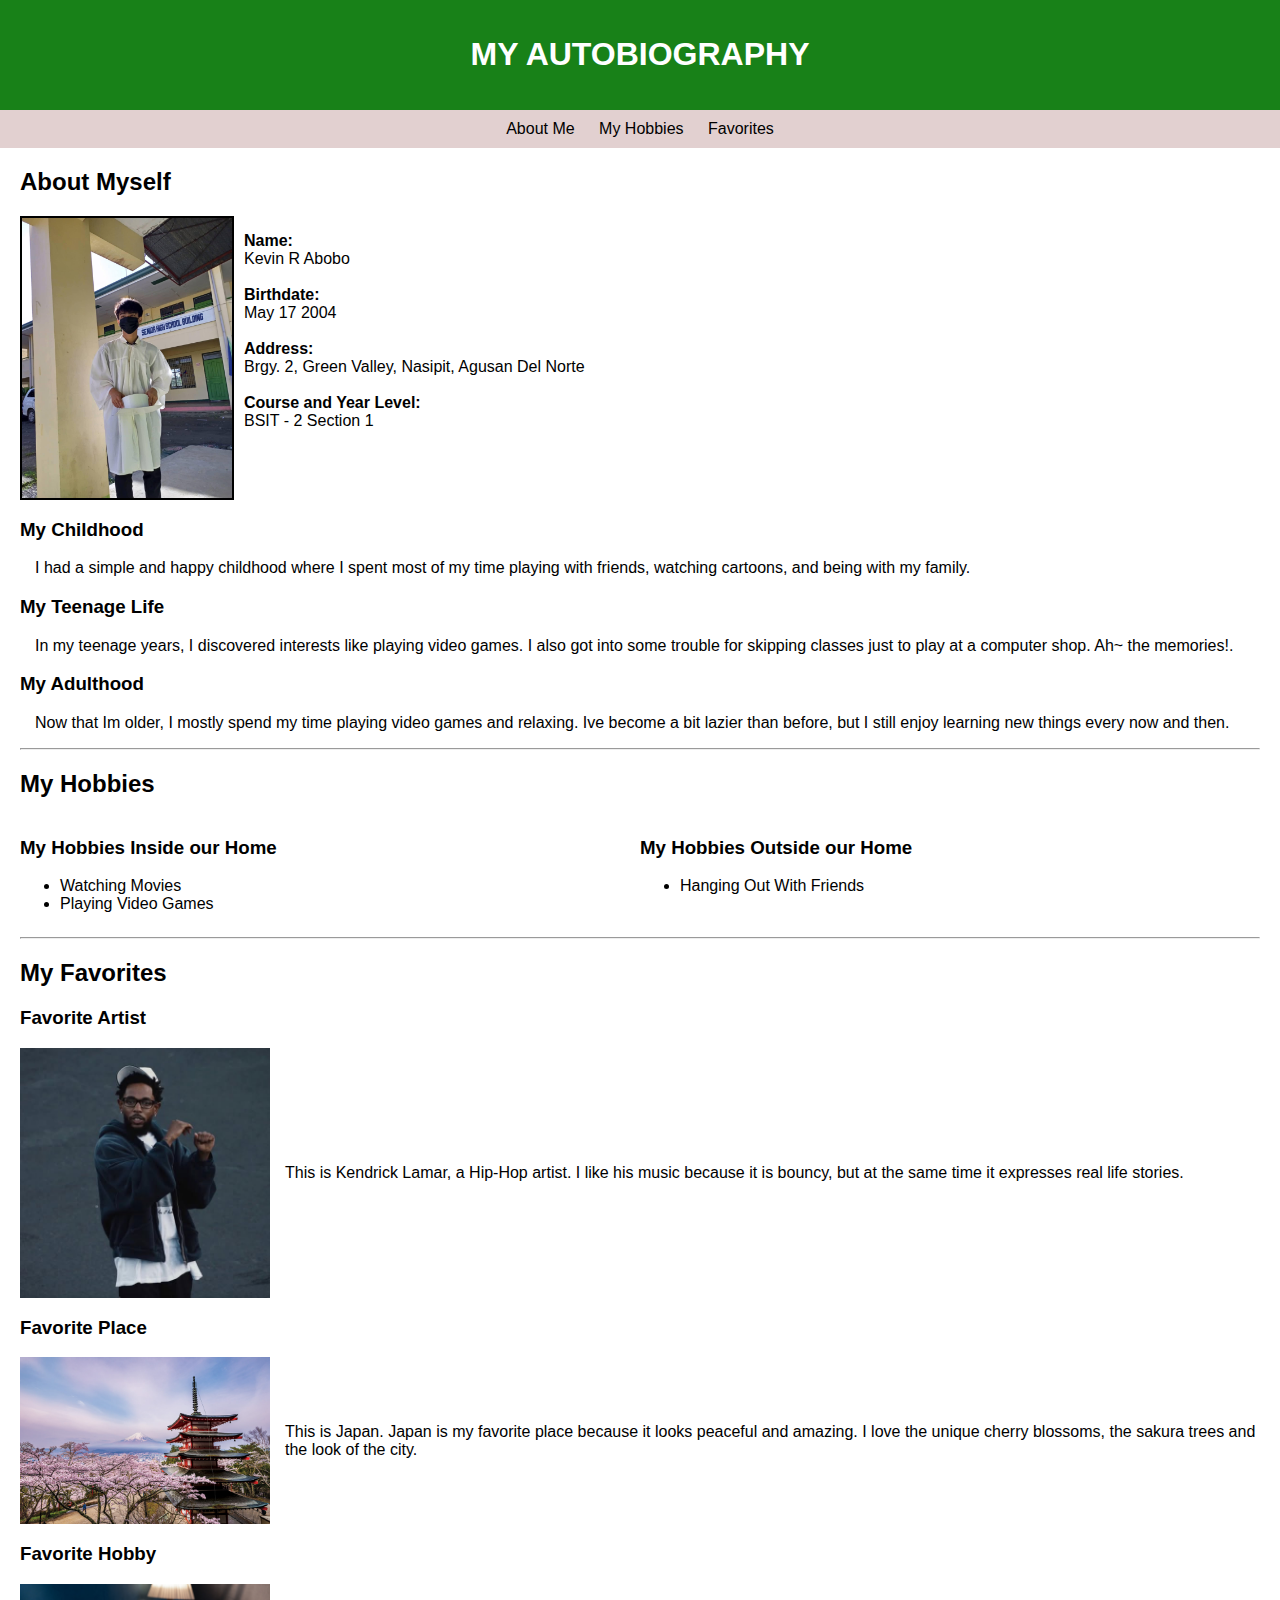
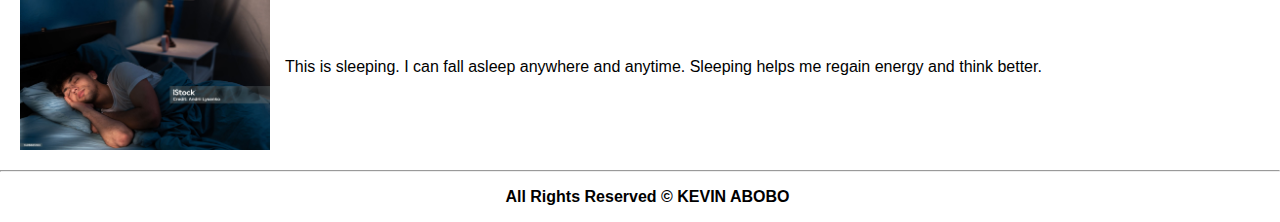
<file: index.html>
<!DOCTYPE html>
<html lang="en">
<head>
    <meta charset="UTF-8">
    <meta name="viewport" content="width=device-width, initial-scale=1.0">
    <title>My Autobiography</title>
    <link rel="stylesheet" href="style.css">
</head>
<body>
    <header>
        <h1>MY AUTOBIOGRAPHY</h1>
    </header>
        <nav>
            <a href="#about">About Me</a>
            <a href="#hobbies">My Hobbies</a>
            <a href="#favorites">Favorites</a>
        </nav>

    <section class="main-content">
        <article id="about">
            <h2>About Myself</h2>
            <div class="profile">
                <img src="images/prof-pic.jpg" alt="Profile Picture">
                <p>
                    <strong>Name:</strong><br>
                    Kevin R Abobo <br><br>
                    <strong>Birthdate:</strong><br>
                    May 17 2004 <br><br>
                    <strong>Address:</strong><br>
                    Brgy. 2, Green Valley, Nasipit, Agusan Del Norte <br><br>
                    <strong>Course and Year Level:</strong><br>
                    BSIT - 2 Section 1
                </p>
            </div>
            <h3>My Childhood</h3>
            <p>
                I had a simple and happy childhood where I spent most of my time playing with friends, 
                watching cartoons, and being with my family.
            </p>

            <h3>My Teenage Life</h3>
            <p>
                In my teenage years, I discovered interests like playing video games. 
                I also got into some trouble for skipping classes just to play at a computer shop.
                Ah~ the memories!.
            </p>

            <h3>My Adulthood</h3>
            <p>
                Now that Im older, I mostly spend my time playing video games and relaxing. 
                Ive become a bit lazier than before, but I still enjoy learning new things every now and then.
            </p>
        </article>
        <hr>

        <article id="hobbies">  
            <h2>My Hobbies</h2>
                <div class="hobby-flex">

                    <div class="box">
                        <h3>My Hobbies Inside our Home</h3>
                        <ul>
                            <li>Watching Movies</li>
                            <li>Playing Video Games</li>
                        </ul>
                    </div>

                    <div class="box">
                        <h3>My Hobbies Outside our Home</h3>
                        <ul>
                            <li>Hanging Out With Friends</li>
                        </ul>
                    </div>

                </div>
        </article>
        <hr>

        
        <article id="favorites">
            <h2>My Favorites</h2>

            <h3>Favorite Artist</h3>
            <div class="favorite-artist">
                <img src="images/kdl.jpg" width="250px" alt="kendrick lamar photo">
                <p>
                    This is Kendrick Lamar, a Hip-Hop artist. I like his music 
                    because it is bouncy, but at the same time it expresses 
                    real life stories.

                </p>
            </div>   

            <h3>Favorite Place</h3>
            <div class="favorite-place">
                <img src="images/cherry-blossoms-mt-fuji-japan.jpg" width="250px" height="" alt="japan mt fuji">
                <p>
                    This is Japan. Japan is my favorite place because it looks peaceful and amazing.
                    I love the unique cherry blossoms, the sakura trees and the look of the city.
                </p>
            </div>
            <h3>Favorite Hobby</h3>
            <div class="favorite-hobby">
                <img src="images/sleeping-photo.jpg" alt="sleeping-picture" width="250px">
                <p>
                    This is sleeping. I can fall asleep anywhere and anytime. Sleeping helps me regain energy and think better.
                </p>
            </div>
        </article>
    </section>

    <hr>

    <footer>
        <p><strong>All Rights Reserved &copy; KEVIN ABOBO</strong></p>
    </footer>


</body>

</html>
</file>
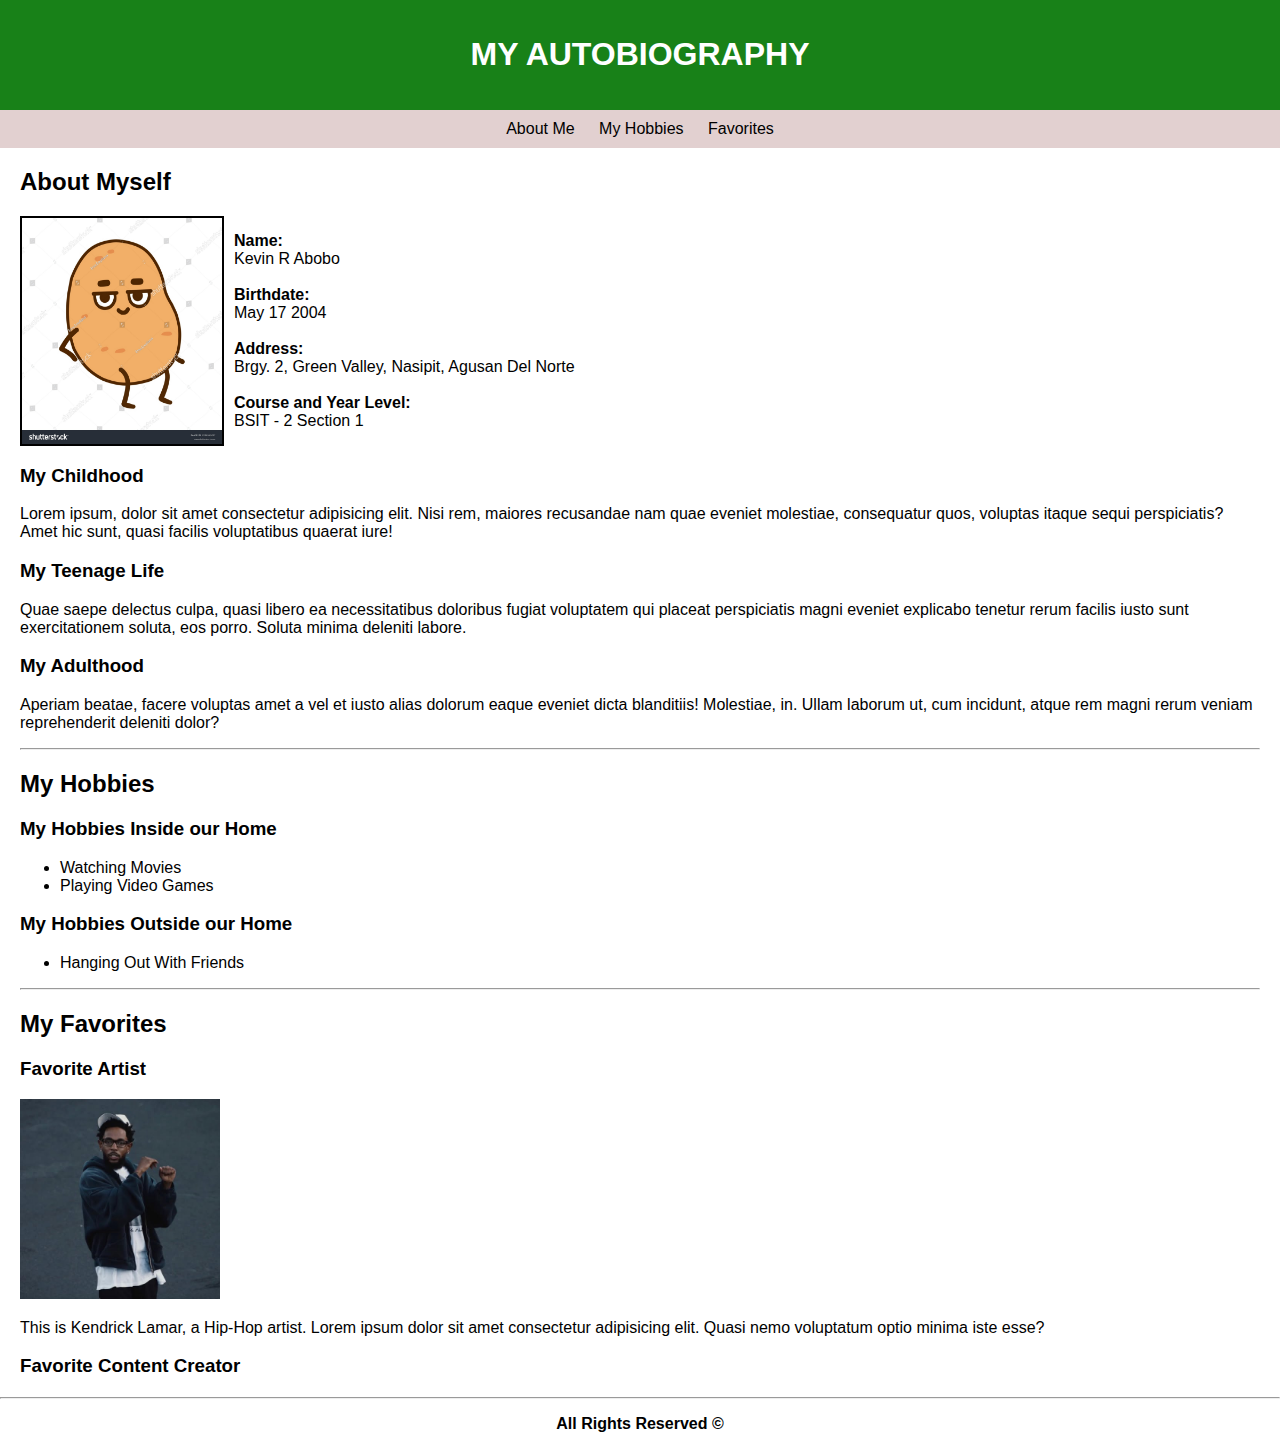
<file: Abobo-Activity-No3/index.html>
<!DOCTYPE html>
<html lang="en">
<head>
    <meta charset="UTF-8">
    <meta name="viewport" content="width=device-width, initial-scale=1.0">
    <title>My Autobiography</title>
    <link rel="stylesheet" href="style.css">
</head>
<body>
    <header>
        <h1>MY AUTOBIOGRAPHY</h1>
    </header>
        <nav>
            <a href="#about">About Me</a>
            <a href="#hobbies">My Hobbies</a>
            <a href="#favorites">Favorites</a>
        </nav>

    <section class="main-content">
        <article id="About">
            <h2>About Myself</h2>
            <div class="profile">
                <img src="images/potato.jpg" alt="Profile Picture">
                <p>
                    <strong>Name:</strong><br>
                    Kevin R Abobo <br><br>
                    <strong>Birthdate:</strong><br>
                    May 17 2004 <br><br>
                    <strong>Address:</strong><br>
                    Brgy. 2, Green Valley, Nasipit, Agusan Del Norte <br><br>
                    <strong>Course and Year Level:</strong><br>
                    BSIT - 2 Section 1
                </p>
            </div>
            <h3>My Childhood</h3>
            <p>
                Lorem ipsum, dolor sit amet consectetur adipisicing elit. Nisi rem, maiores recusandae nam quae eveniet molestiae, 
                consequatur quos, voluptas itaque sequi perspiciatis? Amet hic sunt, quasi facilis voluptatibus quaerat iure!
            </p>

            <h3>My Teenage Life</h3>
            <p>
                Quae saepe delectus culpa, quasi libero ea necessitatibus doloribus fugiat voluptatem qui placeat perspiciatis magni 
                eveniet explicabo tenetur rerum facilis iusto sunt exercitationem soluta, eos porro. Soluta minima deleniti labore.
            </p>

            <h3>My Adulthood</h3>
            <p>
                Aperiam beatae, facere voluptas amet a vel et iusto alias dolorum eaque eveniet dicta blanditiis! Molestiae, in. 
                Ullam laborum ut, cum incidunt, atque rem magni rerum veniam reprehenderit deleniti dolor?
            </p>
        </article>
        <hr>

        <article id="hobbies">  
            <h2>My Hobbies</h2>
            <h3>My Hobbies Inside our Home</h3>
            <ul>
                <li>Watching Movies</li>
                <li>Playing Video Games</li>
            </ul>

            <h3>My Hobbies Outside our Home</h3>
            <ul>
                <li>Hanging Out With Friends</li>
            </ul>
        </article>
        <hr>

        <article id="favorites">
            <h2>My Favorites</h2>

            <h3>Favorite Artist</h3>
            <img src="images/kdl.jpg" width="200px" alt="kendrick lamar photo">
            <p>
                This is Kendrick Lamar, a Hip-Hop artist. Lorem ipsum dolor sit amet consectetur 
                adipisicing elit. Quasi nemo voluptatum optio minima iste esse?
            </p>
            <h3>Favorite Content Creator</h3>
        </article>
    </section>

    <hr>
    <footer>
        <p><strong>All Rights Reserved &copy;</strong></p>
    </footer>


</body>
</html>
</file>
<file: style.css>
body {
    margin: 0;
    padding: 0;
    font-family: sans-serif, Arial;
}

header {
    padding: 15px;
    background-color: rgb(24, 129, 24);
    color: white;
    text-align: center;
}

nav a {
    text-decoration: none;
    margin: 10px;
    color: black
}

nav {
    text-align: center;
    padding: 10px;
    background-color: #e2d0d0;
}

.profile {
    display: flex;
    flex-direction: row;
}

.profile img {
    width: 210px;
    border: solid black;
    border-width: 2px;
}

.profile p {
    margin-left: 10px;
}

.main-content {
    margin: 20px;
}

footer {
    text-align: center;
}

/* Hobbies Flex*/

.hobby-flex {
    display: flex;
}

.box {
    flex: 1;
}


/* FAVORITES */

.favorite-artist, .favorite-place, .favorite-hobby {
    display: flex;
    align-items: center;
}

p {
    margin-left: 15px;
}
</file>
<file: Abobo-Activity-No3/style.css>
body {
    margin: 0;
    padding: 0;
    font-family: sans-serif, Arial;
}

header {
    padding: 15px;
    background-color: rgb(24, 129, 24);
    color: white;
    text-align: center;
}

nav a {
    text-decoration: none;
    margin: 10px;
    color: black
}

nav {
    text-align: center;
    padding: 10px;
    background-color: #e2d0d0;
}

.profile {
    display: flex;
    flex-direction: row;
}

.profile img {
    width: 200px;
    border: solid black;
    border-width: 2px;
}

.profile p {
    margin-left: 10px;
}

.main-content {
    margin: 20px;
}

footer {
    text-align: center;
}
</file>
